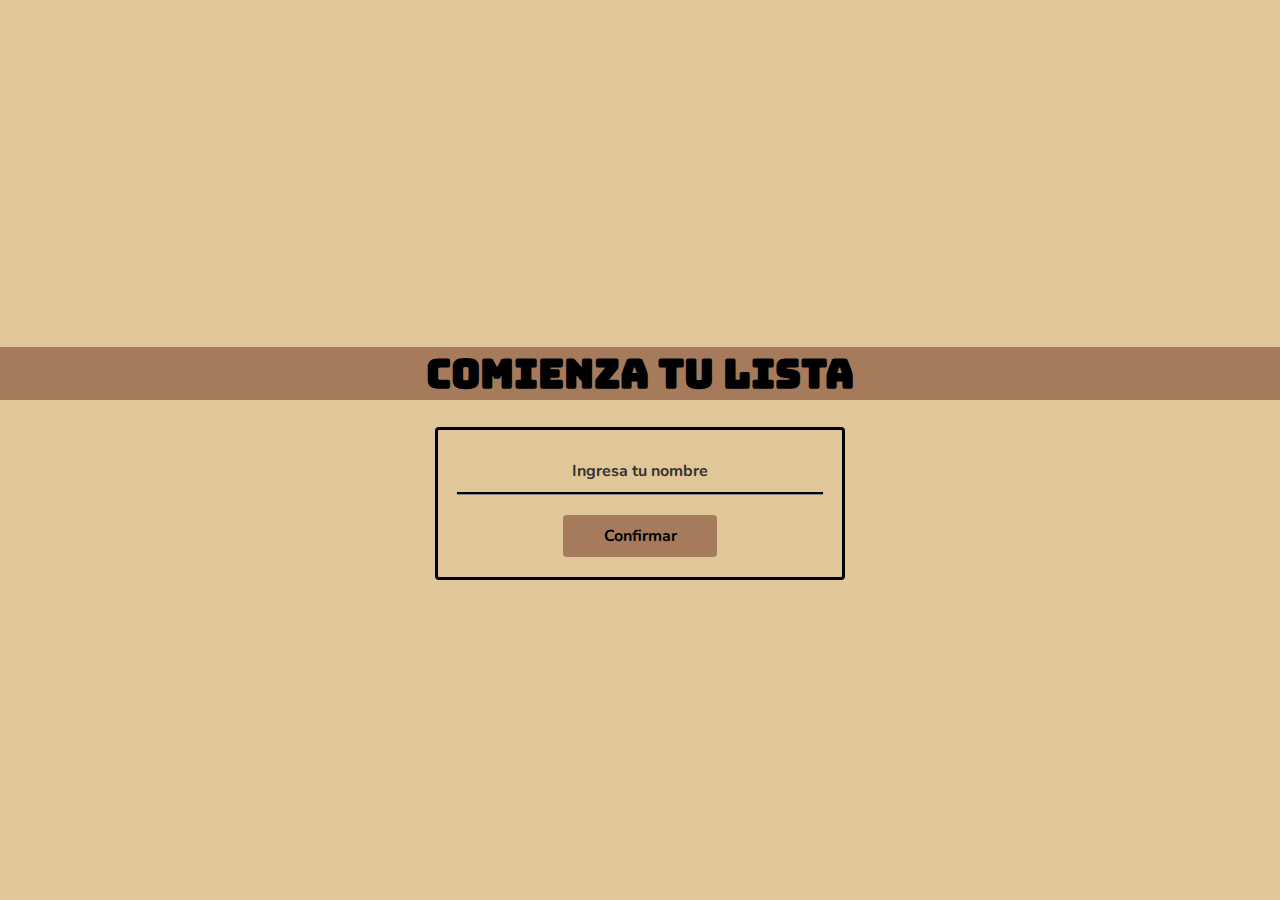
<file: index.html>
<!DOCTYPE html>
<html lang="en">
<head>
    <meta charset="UTF-8">
    <meta name="viewport" content="width=device-width, initial-scale=1.0">
    <title>Crea tu lista</title>
    <link rel="stylesheet" href="./estilos/index.css">
    <link rel="preconnect" href="https://fonts.googleapis.com">
    <link rel="preconnect" href="https://fonts.gstatic.com" crossorigin>
    <link href="https://fonts.googleapis.com/css2?family=Bungee+Inline&family=Cabin:wght@500&family=Nunito:wght@300;700&display=swap" rel="stylesheet">
</head>
<body>
    <div id="contenedorPrincipal">
        <h1 class="titComenzar">Comienza tu lista</h1>

        <div id="ingresarNombre">
            <input type="text" class="inputNombre" placeholder="Ingresa tu nombre" required>
            <button class="enviarNombre" >Confirmar</button>
            <!-- <h3 class="advNombre">¡Tienes que ingresar un nombre!</h3> -->
        </div>
    </div>

    <script src="./js/script.js"></script>
</body>
</html>
</file>
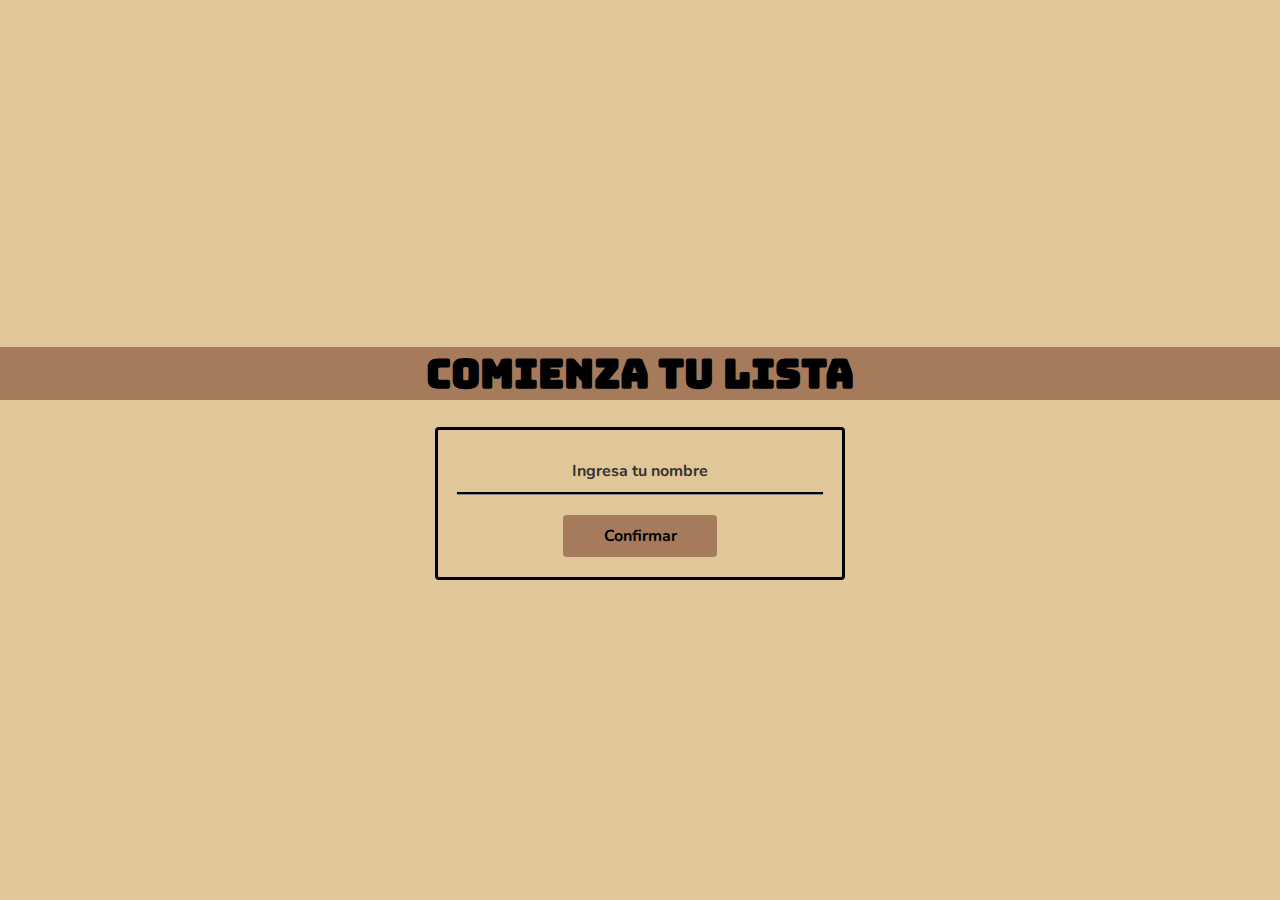
<file: paginas/index.html>
<!DOCTYPE html>
<html lang="en">
<head>
    <meta charset="UTF-8">
    <meta name="viewport" content="width=device-width, initial-scale=1.0">
    <title>Crea tu lista</title>
    <link rel="stylesheet" href="../estilos/index.css">
    <link rel="preconnect" href="https://fonts.googleapis.com">
    <link rel="preconnect" href="https://fonts.gstatic.com" crossorigin>
    <link href="https://fonts.googleapis.com/css2?family=Bungee+Inline&family=Cabin:wght@500&family=Nunito:wght@300;700&display=swap" rel="stylesheet">
</head>
<body>
    <div id="contenedorPrincipal">
        <h1 class="titComenzar">Comienza tu lista</h1>

        <div id="ingresarNombre">
            <input type="text" class="inputNombre" placeholder="Ingresa tu nombre" required>
            <button class="enviarNombre" >Confirmar</button>
            <!-- <h3 class="advNombre">¡Tienes que ingresar un nombre!</h3> -->
        </div>
    </div>

    <script src="../js/script.js"></script>
</body>
</html>
</file>
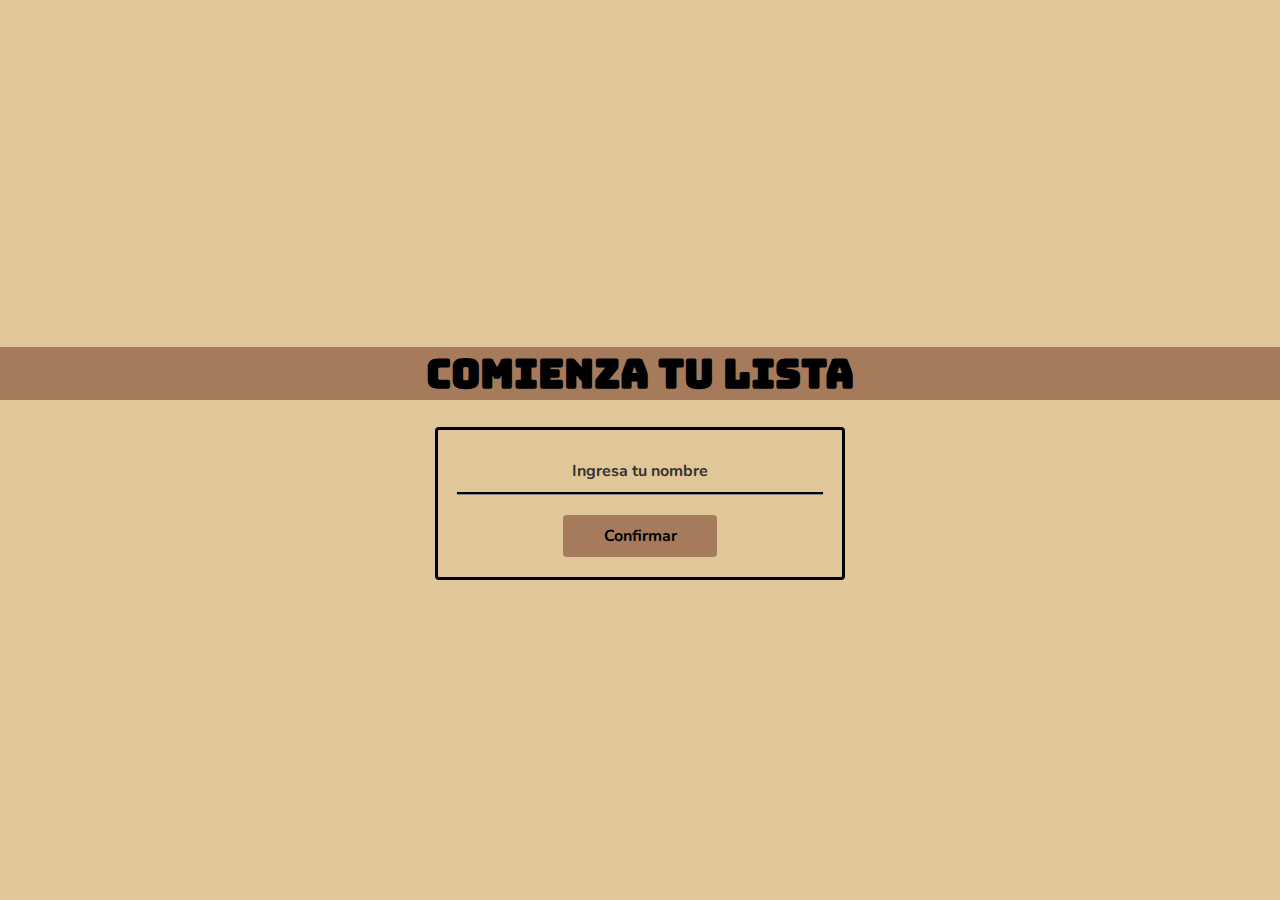
<file: lista.html>
<!DOCTYPE html>
<html lang="en">
<head>
    <meta charset="UTF-8">
    <meta name="viewport" content="width=device-width, initial-scale=1.0">
    <title>Lista de Tareas</title>
    <link rel="stylesheet" href="./estilos/lista.css">
    <link rel="preconnect" href="https://fonts.googleapis.com">
    <link rel="preconnect" href="https://fonts.gstatic.com" crossorigin>
    <link href="https://fonts.googleapis.com/css2?family=Bungee+Inline&family=Cabin:wght@500&family=Nunito:wght@300;700&display=swap" rel="stylesheet">
</head>
<body>

    <div id="contenedor">
        <div id="contPrincipio">
            <h3 class="fecha"></h3>
            <h1 class="saludoNom"></h1>
            <h3 class="entusiasmo">Una cosa a la vez, ¡tú puedes!</h3>
        </div>

        <div id="contIngTarea">
            <h4 class="titIng">Ingresa tu tarea</h4>
            <div id="interaccion">
                <input type="text" class="ingTarea" placeholder="¡Aquí!">
                <button class="enviarTarea">Enviar</button>
            </div>
        </div>

        <div id="todasTareas">
            
        </div>
        <hr>
        <h2 class="tareasCompletadas">Tareas Completadas</h2>
        <div id="contTareasComp"></div>
    </div>

    <script src="./js/lista.js"></script>

</body>
</html>
</file>
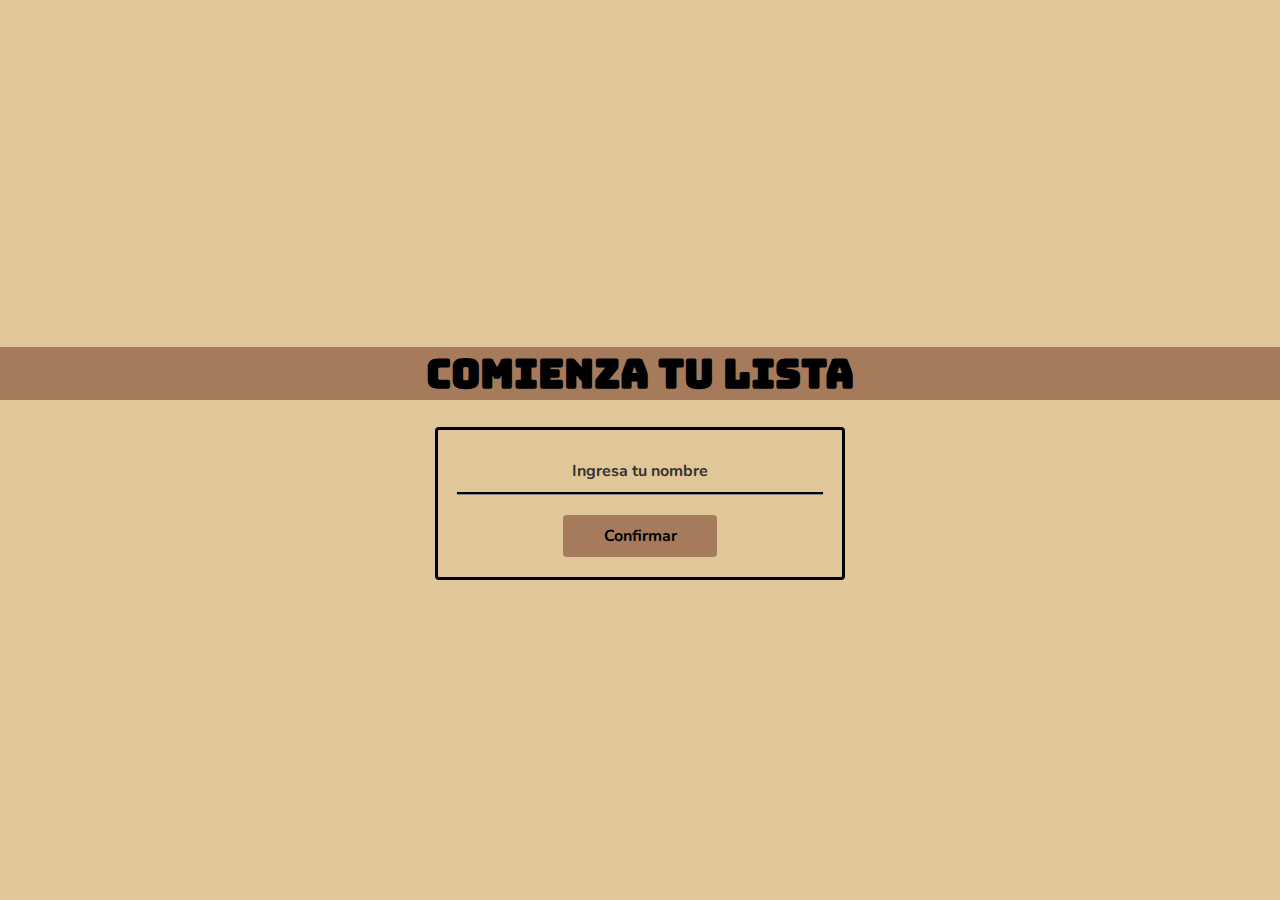
<file: paginas/lista.html>
<!DOCTYPE html>
<html lang="en">
<head>
    <meta charset="UTF-8">
    <meta name="viewport" content="width=device-width, initial-scale=1.0">
    <title>Lista de Tareas</title>
    <link rel="stylesheet" href="../estilos/lista.css">
    <link rel="preconnect" href="https://fonts.googleapis.com">
    <link rel="preconnect" href="https://fonts.gstatic.com" crossorigin>
    <link href="https://fonts.googleapis.com/css2?family=Bungee+Inline&family=Cabin:wght@500&family=Nunito:wght@300;700&display=swap" rel="stylesheet">
</head>
<body>

    <div id="contenedor">
        <div id="contPrincipio">
            <h3 class="fecha"></h3>
            <h1 class="saludoNom"></h1>
            <h3 class="entusiasmo">Una cosa a la vez, tú puedes!</h3>
        </div>

        <div id="contIngTarea">
            <h4 class="titIng">Ingresa tu tarea</h4>
            <div id="interaccion">
                <input type="text" class="ingTarea" placeholder="¡Aquí!">
                <button class="enviarTarea">Enviar</button>
            </div>
        </div>

        <div id="todasTareas">
            
        </div>
        <hr>
        <h2 class="tareasCompletadas">Tareas Completadas</h2>
        <div id="contTareasComp"></div>
    </div>

    <script src="../js/lista.js"></script>

</body>
</html>
</file>
<file: estilos/index.css>
:root{
    --beigeClarito: #E1C699;
    --beigeOscuro: #a67b5b;
    --negro: #000;
    --blanco: #fff;
    --grisOscuro: #333;
    --marron: #b69e82;
}

body{
    font-family: 'Bungee Inline', sans-serif;
    margin: 0;
    height: 100vh;
    width: 100vw;
    background-color: var(--beigeClarito);
}

#contenedorPrincipal{
    height: 100%;
    display: flex;
    flex-direction: column;
    align-items: center;
    justify-content: center;
}

.titComenzar{
    font-size: 40px;
    background-color: var(--beigeOscuro);
    width: 100%;
    text-align: center;
}

#ingresarNombre{
    display: flex;
    flex-direction: column;
    align-items: center;
    padding: 10px;
    border: 3px solid var(--negro);
    border-radius: 4px;
    width: 30%;
}

.inputNombre{
    margin: 10px;
    padding: 10px;
    width: 90%;
    background-color: transparent;
    border: none;
    border-bottom: 3px groove var(--grisOscuro);
    font-family: 'Nunito', sans-serif;
    font-weight: 700;
    font-size: medium;
}

.inputNombre::placeholder{
    text-align: center;
    color: var(--grisOscuro);
}

.inputNombre:focus{
    outline: none;
    border-color: var(--beigeOscuro);
    box-shadow: 0px 3px 5px 0 var(--marron);
}

.enviarNombre{
    margin: 10px;
    min-width: fit-content;
    width: 40%;
    background-color: var(--beigeOscuro);
    font-family: 'Nunito', sans-serif;
    font-weight: 700;
    font-size: medium;
    border: none;
    border-radius: 4px;
    padding: 10px;
    cursor: pointer;
    transition: transform .5s, filter .3s;
}

.enviarNombre:hover{
    filter: brightness(90%);
    transform: scale(1.1);
}

.enviarNombre:active{
    transform: scale(.85);
}

.advNombre{
    margin: 0;
    font-family: 'Nunito', sans-serif;
    font-weight: 700;
    color: #8b4411;
}
</file>
<file: estilos/lista.css>
:root{
    --beigeClarito: #E1C699;
    --beigeOscuro: #a67b5b;
    --negro: #000;
    --blanco: #fff;
    --grisOscuro: #333;
    --marron: #b69e82;
}

body{
    font-family: 'Nunito', sans-serif;
    margin: 0;
    background-color: var(--beigeClarito);
}

body::-webkit-scrollbar{
    width: 18px;
}

body::-webkit-scrollbar-track{
    background-color: var(--beigeOscuro);
}

body::-webkit-scrollbar-thumb{
    background-color: var(--beigeClarito);
    border-radius: 10px;
    border: 5px solid var(--beigeOscuro);
}

#contenedor{
    width: 100%;
    height: 100%;
    display: flex;
    flex-direction: column;
    align-items: center;
}

#contPrincipio{
    display: flex;
    flex-direction: column;
    align-items: center;
}

.fecha{
    color: var(--beigeOscuro);
}

.saludoNom{
    font-family: 'Bungee Inline', sans-serif;
}

#contIngTarea{
    width: 20vw;
    border: 3px solid var(--beigeOscuro);
    border-radius: 7px;
    background-color: var(--beigeClarito);
    padding: 10px;
}

.titIng{
    font-size: large;
    margin: 0px;
    border-radius: 5px 5px 0px 0px;
    padding: 5px 0px;
    background-color: var(--beigeOscuro);
    width: 100%;
    text-align: center;
    outline: 3px solid var(--beigeOscuro);
}

#interaccion{
    display: flex;
    flex-direction: column;
    align-items: center;
    width: 100%;
    padding: 10px 0px;
    outline: 3px solid var(--beigeOscuro);
    border-radius: 0px 0px 5px 5px;
}

.ingTarea{
    padding: 10px 0px;
    width: 90%;
    border: none;
    background-color: transparent;
    border-bottom: 2.5px solid var(--beigeOscuro);
    margin: 10px;
    transition: box-shadow .3s, transform .3s;
}

.ingTarea::placeholder{
    text-align: center;
    font-family: 'Nunito', sans-serif;
    font-weight: 700;
    font-size: medium;
}

.ingTarea:hover{
    box-shadow: 0px 6px 8px #bbb;
}

.ingTarea:active{
    transform: scale(.92);
}

.ingTarea:focus{
    outline: none;
    box-shadow: 0px 6px 8px #bbb;
}

.enviarTarea{
    width: 60%;
    font-family: 'Nunito', sans-serif;
    font-weight: 700;
    color: var(--negro);
    font-size: medium;
    padding: 8px 0px;
    background-color: var(--beigeOscuro);
    border: none;
    border-radius: 6px;
    cursor: pointer;
    transition: transform .3s, filter .3s;
}

.enviarTarea:hover{
    transform: scale(1.05);
    filter: brightness(90%)
}

.enviarTarea:active{
    transform: scale(.98)
}

#todasTareas{
    width: 70%;
    display: flex;
    flex-direction: column;
    align-items: center;
    justify-content: center;
}

#contTarea{
    border: 3px solid var(--beigeOscuro);
    border-radius: 10px;
    margin: 4px;
    display: flex;
    align-items: center;
    justify-content: space-between;
    width: 20vw;
}

#texBtn{
    margin: 5px;
    display: flex;
    align-items: center;
    width: 100%;
    height: 100%;
}

.circulo{
    width: 30px;
    margin-right: 5px;
    cursor: pointer;
}

.circuloCheck{
    width: 27px;
    margin-right: 5px;
    cursor: pointer;
}

.basura{
    cursor: pointer;
    margin: 5px;
    margin-left: 0;
}

.tarea{
    font-family: 'Nunito', sans-serif;
    font-weight: 700;
}

.tareaHecha{
    font-family: 'Nunito', sans-serif;
    font-weight: 700;
    text-decoration: line-through;
}

hr{
    border: 1px solid var(--beigeOscuro);
    width: 80%;
}

/* .tareasCompletadas{
    color: var(--negro);
} */
</file>
